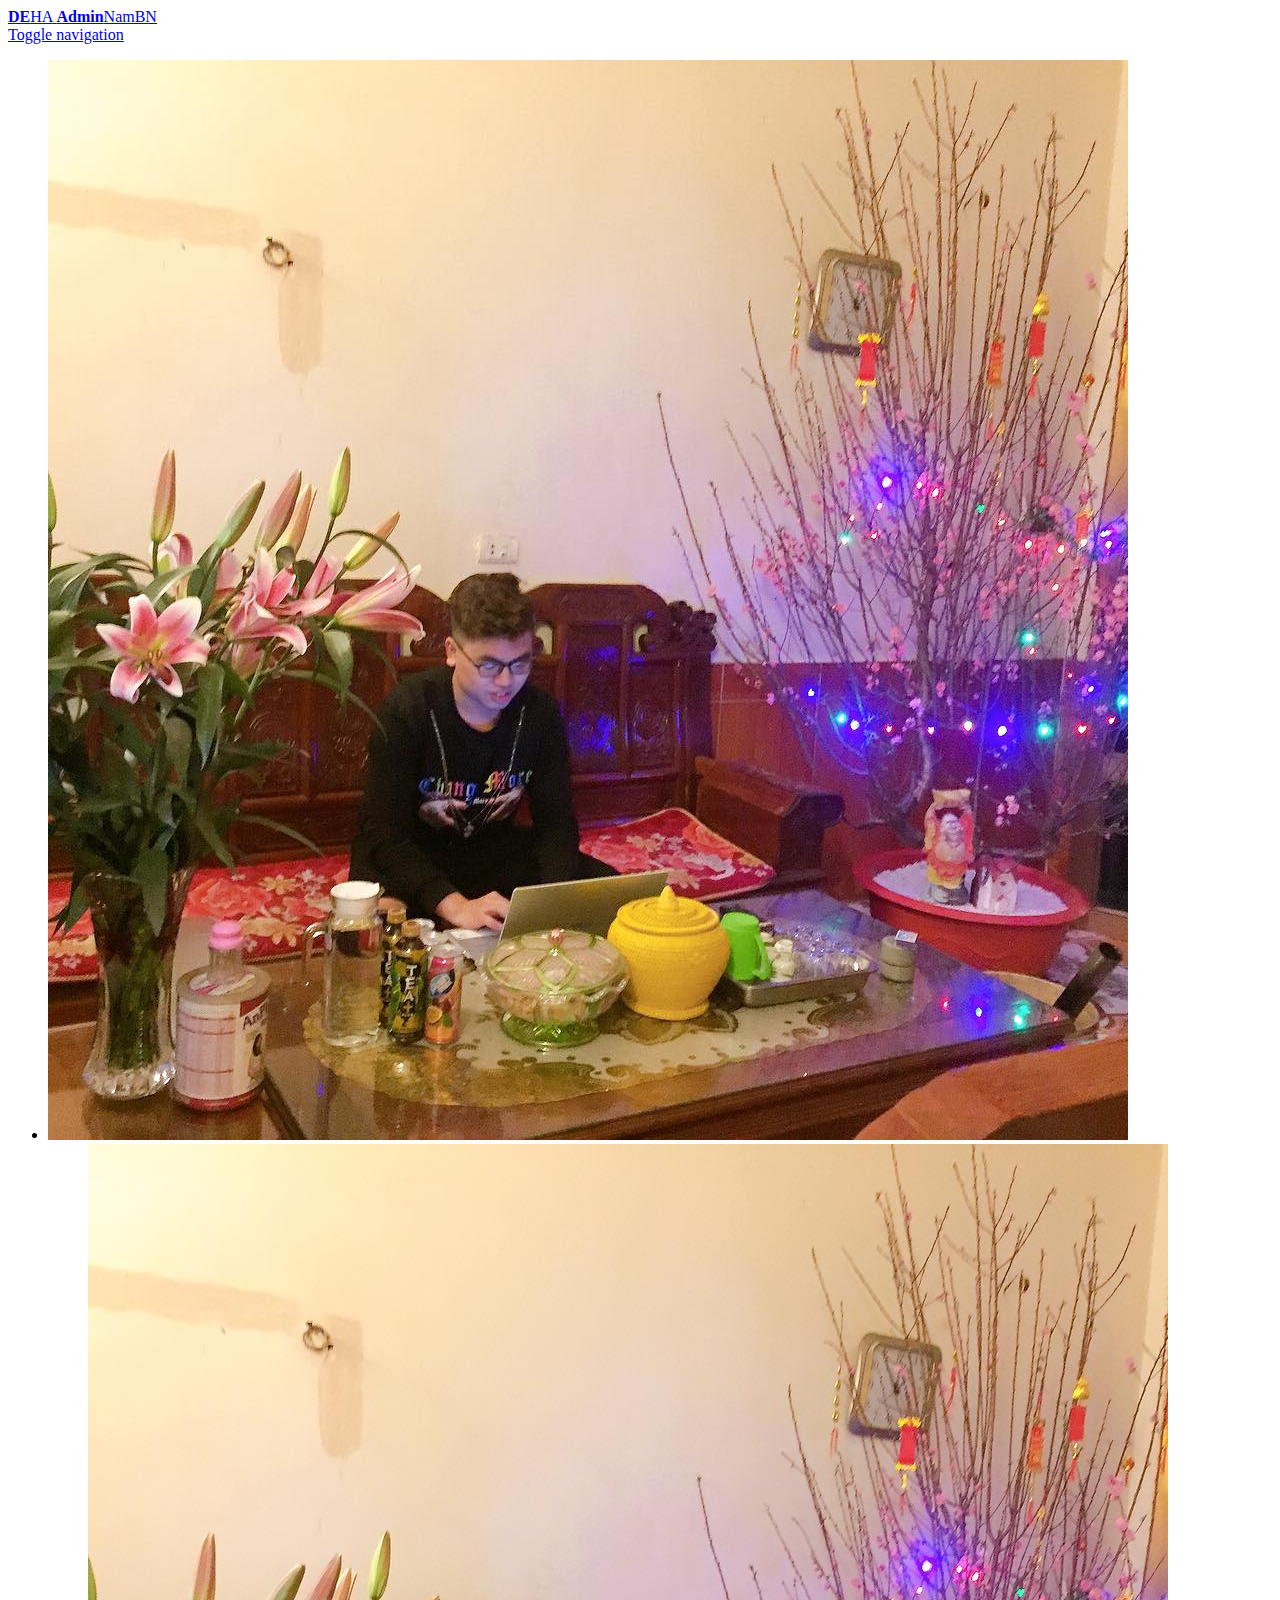
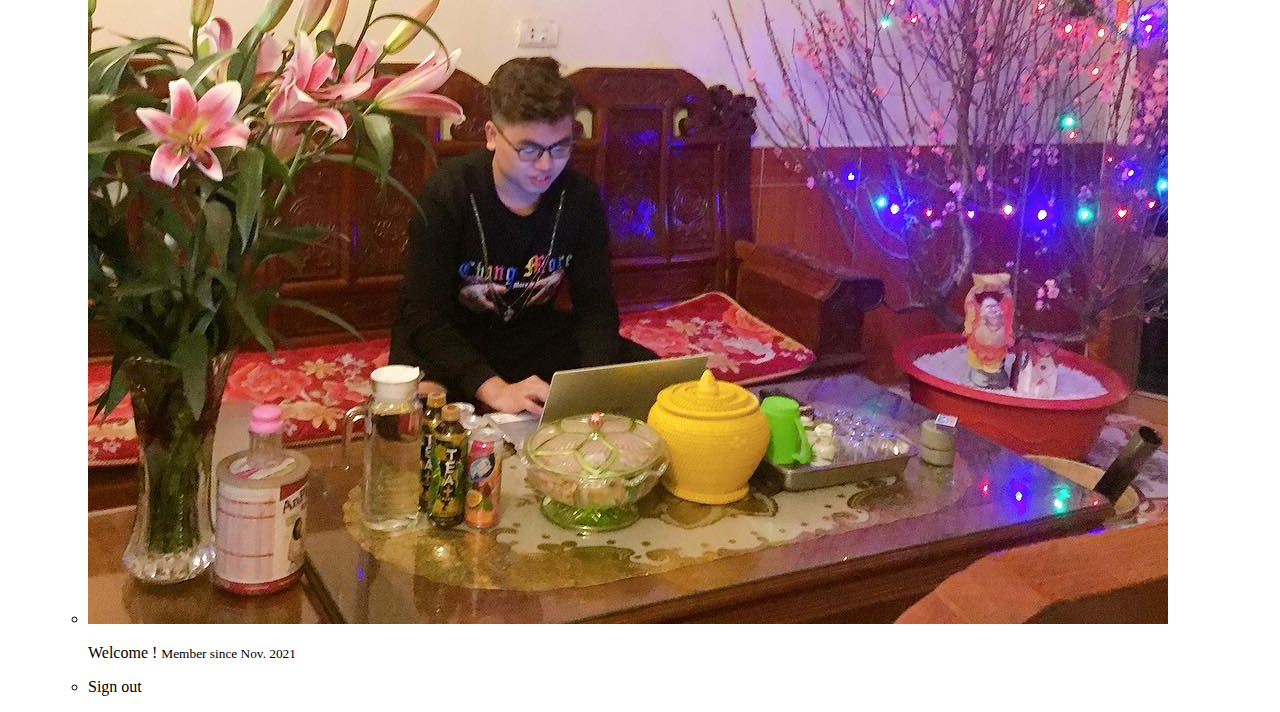
<file: fashionWebsite/src/main/resources/templates/fragments/header.html>
<!DOCTYPE html>
<html lang="en" xmlns:sec="http://www.w3.org/1999/xhtml">
<!--    Logo-->
<a href="/" class="logo">
    <span class="logo-mini"><b>DE</b>HA</span>
    <span class="logo-lg"><b>Admin</b>NamBN</span>
</a>
<!--Header Navbar-->
<nav class="navbar navbar-static-top">
    <a href="#" class="sidebar-toggle" data-toggle="offcanvas" role="button">
        <span class="sr-only">Toggle navigation</span>
    </a>
    <div class="navbar-custom-menu">
        <ul class="nav navbar-nav">
            <li class="dropdown user user-menu">
                <a href="#" class="dropdown-toggle" data-toggle="dropdown">
                    <img src="../../static/image/avatar.jpg" class="user-image" alt="User Image">
                    <span class="hidden-xs" sec:authentication="principal.username"></span>
                </a>
                <ul class="dropdown-menu">
                    <li class="user-header">
                        <img src="../../static/image/avatar.jpg" class="img-circle" alt="User Image">
                        <p>
                            Welcome <span sec:authentication="principal.username"></span> !
                            <small>Member since Nov. 2021</small>
                        </p>
                    </li>
                    <li class="user-footer">
                        <div class="pull-left"></div>
                        <div class="pull-right" sec:authorize="isAuthenticated()">
                            <a th:href="@{/logout}" class="btn btn-default btn-flat">Sign out</a>
                        </div>
                    </li>
                </ul>
            </li>
        </ul>
    </div>
</nav>
</html>
</file>
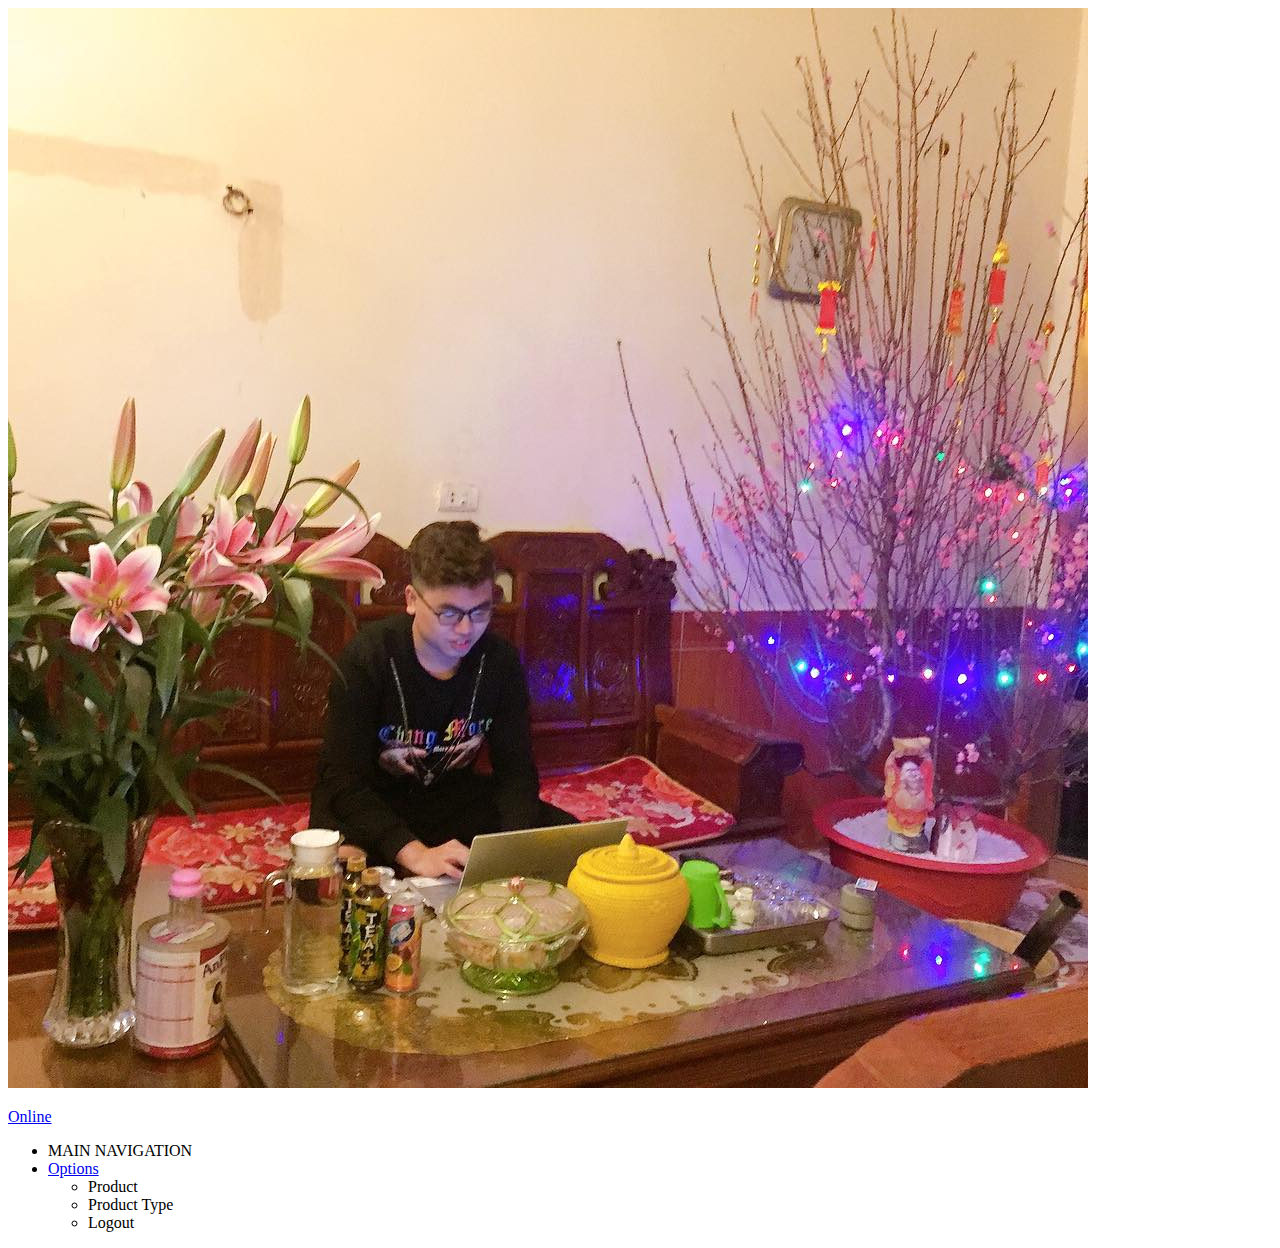
<file: fashionWebsite/src/main/resources/templates/fragments/main-sidebar.html>
<!DOCTYPE html>
<html lang="en" xmlns:sec="http://www.w3.org/1999/xhtml">
    <section class="sidebar" xmlns:th="http://www.w3.org/1999/xhtml" xmlns:sec="http://www.w3.org/1999/xhtml">
        <div class="user-panel">
            <div class="pull-left image">
                <img src="../../static/image/avatar.jpg" class="img-circle" alt="User Image" />
            </div>
            <div class="pull-left info">
                <p sec:authentication="principal.username"></p>
                <a href="#"><i class="fa fa-circle text-success"></i> Online</a>
            </div>
        </div>
        <ul class="sidebar-menu">
            <li class="header">MAIN NAVIGATION</li>
            <li class="active treeview">
                <a href="#">
                    <i class="fa fa-th"></i> <span>Options</span>
                    <span class="pull-right-container"><i class="fa fa-angle-left pull-right"></i></span>
                </a>
                <ul class="treeview-menu">
                    <li class="active"><a th:href="@{/product/list}"><i class="fa fa-circle-o"></i> Product</a></li>
                    <li><a th:href="@{/producttype/list}"><i class="fa fa-circle-o"></i> Product Type</a></li>
                    <li sec:authorize="isAuthenticated()"><a th:href="@{/logout}"><i class="fa fa-circle-o"></i> Logout</a></li>
                </ul>
            </li>
        </ul>
    </section>
</html>
</file>
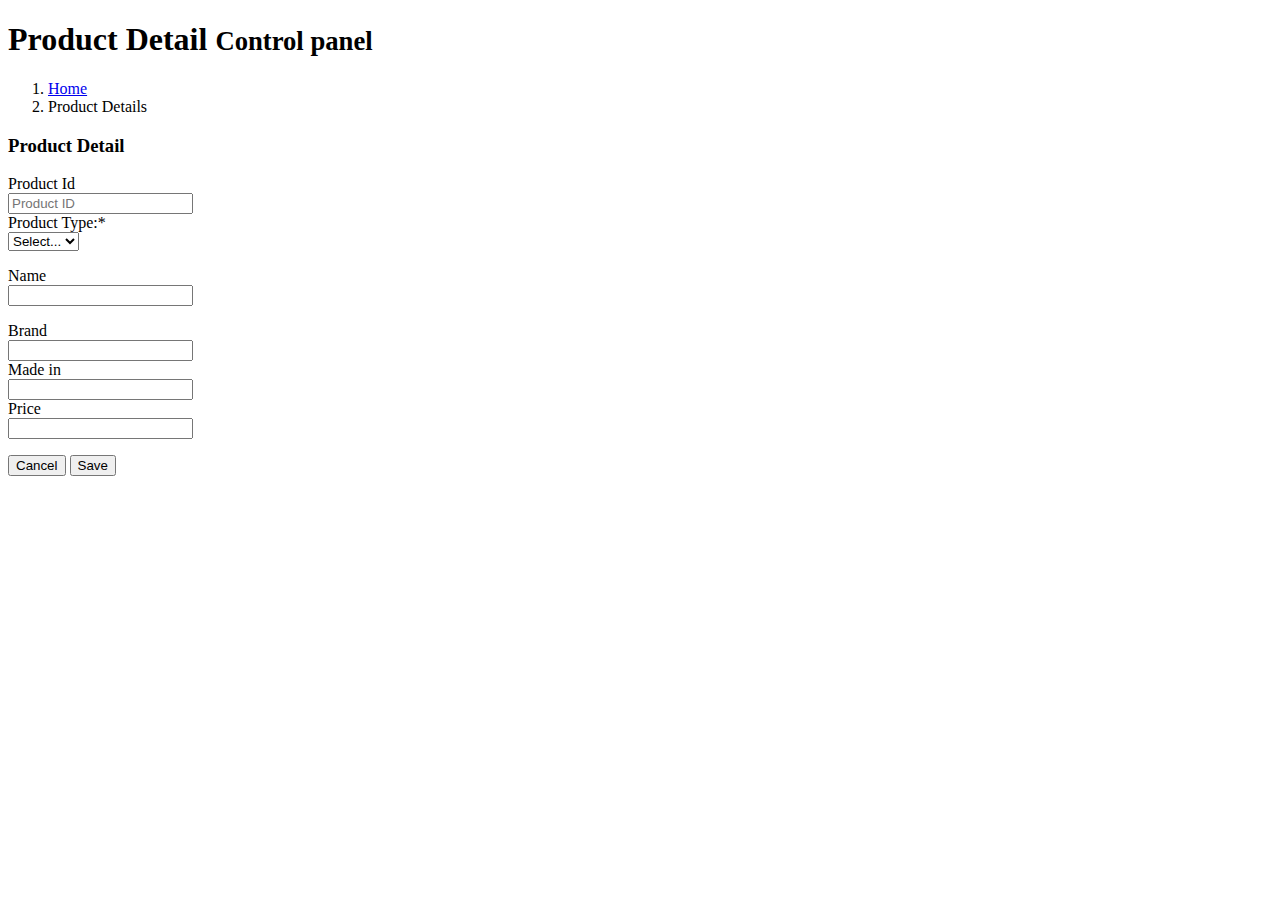
<file: fashionWebsite/src/main/resources/templates/admin/product/add-edit-product.html>
<!DOCTYPE html>
<html xmlns:th="http://thymeleaf.org"
      xmlns:layout="http://www.ultraq.net.nz/web/thymeleaf/layout"
      layout:decorate="layout">
<head>
    <title>Product Details</title>
</head>
<body>
    <section layout:fragment="header">
        <h1>
            Product Detail
            <small>Control panel</small>
        </h1>
        <ol class="breadcrumb">
            <li><a href="/"><i class="fa fa-dashboard"></i> Home</a></li>
            <li class="active">Product Details</li>
        </ol>
    </section>
    <div layout:fragment="content">
        <div class="row">
            <div class="col-md-12">
                <div class="box box-info">
                    <div class="box-header with-border">
                        <h3 class="box-title">Product Detail</h3>
                    </div>
                    <form th:action="@{/product/save}" th:object="${product}" method="post" class="form-horizontal">
                        <div class="box-body">
                            <div class="form-group">
                                <label class="col-sm-2 control-label">Product Id</label>
                                <div class="col-sm-10">
                                    <input type="text" class="form-control"  readonly="readonly" th:field="*{id}" placeholder="Product ID">
                                </div>
                            </div>
                            <div class="form-group">
                                <label class="col-sm-2 control-label">Product Type:<span>*</span></label>
                                <div class="col-sm-10">
                                    <select class="form-control" th:field="*{productTypeId}">
                                        <option value="">Select...</option>
                                        <option th:each="productType : ${productTypes}" th:value="${productType.id}" th:utext="${productType.name}"/>
                                    </select>
                                    <p class="text-red" th:if="${#fields.hasErrors('productTypeId')}" th:errors="*{productTypeId}"></p>
                                </div>
                            </div>
                            <div class="form-group">
                                <label class="col-sm-2 control-label">Name</label>
                                <div class="col-sm-10">
                                    <input type="text" class="form-control"  th:field="*{name}" />
                                    <p class="text-red" th:if="${#fields.hasErrors('name')}" th:errors="*{name}"></p>
                                </div>
                            </div>
                            <div class="form-group">
                                <label class="col-sm-2 control-label">Brand</label>
                                <div class="col-sm-10">
                                    <input type="text" class="form-control" th:field="*{brand}" />
                                </div>
                            </div>
                            <div class="form-group">
                                <label class="col-sm-2 control-label">Made in</label>
                                <div class="col-sm-10">
                                    <input type="text" class="form-control" th:field="*{madein}" />
                                </div>
                            </div>
                            <div class="form-group">
                                <label class="col-sm-2 control-label">Price</label>
                                <div class="col-sm-10">
                                    <input type="text" class="form-control" th:field="*{price}" />
                                    <p class="text-red" th:if="${#fields.hasErrors('price')}" th:errors="*{price}"></p>
                                </div>
                            </div>

                        </div>
                        <div class="box-footer center">
                            <a th:href="@{/product/list}">
                                <button type="button" class="btn btn-default"><i class="fa fa-right"></i> Cancel</button>
                            </a>
                            <button type="submit" class="btn btn-info pull-right"><i class="fa fa-save"></i> Save</button>
                        </div>
                    </form>
                </div>
            </div>
        </div>
    </div>
    <th:block layout:fragment="script"><script></script></th:block>
</body>
</html>
</file>
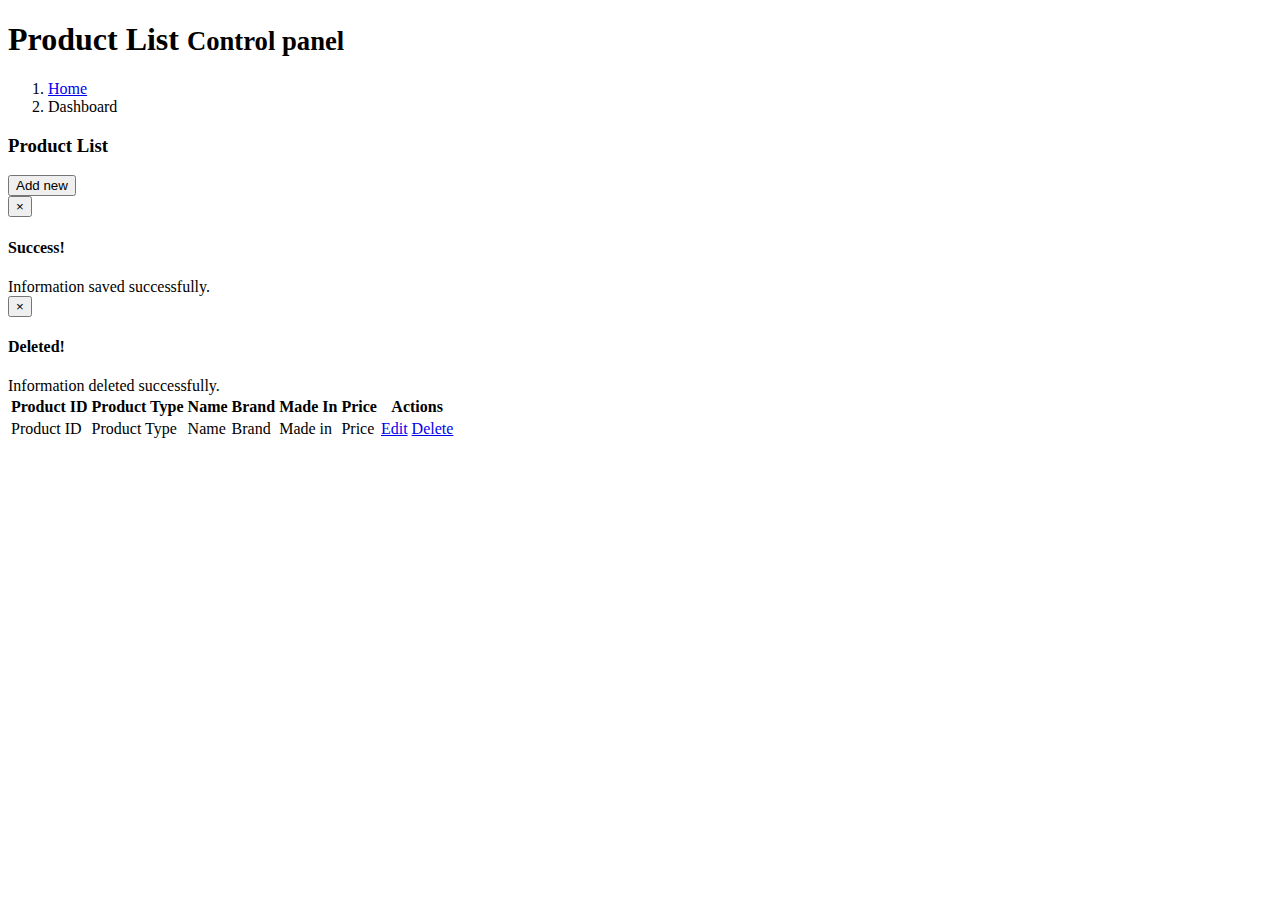
<file: fashionWebsite/src/main/resources/templates/admin/product/list-product.html>
<!DOCTYPE html>
<html xmlns:th="http://thymeleaf.org"
      xmlns:layout="http://www.ultraq.net.nz/web/thymeleaf/layout"
      layout:decorate="layout">
<head>
    <title>Dashboard</title>
</head>
<body>
    <section layout:fragment="header">
        <h1>
            Product List
            <small>Control panel</small>
        </h1>
        <ol class="breadcrumb">
            <li><a href="/"><i class="fa fa-dashboard"></i> Home</a></li>
            <li class="active">Dashboard</li>
        </ol>
    </section>
    <div layout:fragment="content">
        <div class="row">
            <div class="col-xs-12">
                <div class="box">
                    <div class="box-header">
                        <h3 class="box-title">Product List</h3>
                    </div>
                    <div class="box-body">
                        <div class="box-footer center">
                            <a th:href="@{/product/add}">
                                <button type="button" class="btn btn-primary pull-right"><i class="fa fa-plus"></i> Add new</button>
                            </a>
                        </div>
                        <div th:if="${param.success}">
                            <div class="alert alert-success alert-dismissible">
                                <button type="button" class="close" data-dismiss="alert" aria-hidden="true">×</button>
                                <h4><i class="icon fa fa-check"></i> Success!</h4>
                                Information saved successfully.
                            </div>
                        </div>
                        <div th:if="${param.deleted}">
                            <div class="alert alert-info alert-dismissible">
                                <button type="button" class="close" data-dismiss="alert" aria-hidden="true">×</button>
                                <h4><i class="icon fa fa-check"></i> Deleted!</h4>
                                Information deleted successfully.
                            </div>
                        </div>

                        <div class="row">
                            <div class="col-sm-12">
                                <table id="example1" class="table table-bordered table-striped dataTable" role="grid"
                                       aria-describedby="example1_info">
                                    <thead class="thead">
                                    <tr>
                                        <th>Product ID</th>
                                        <th>Product Type</th>
                                        <th>Name</th>
                                        <th>Brand</th>
                                        <th>Made In</th>
                                        <th>Price</th>
                                        <th>Actions</th>
                                    </tr>
                                    </thead>
                                    <tbody>
                                        <tr th:each="product : ${listProducts}">
                                            <td th:text="${product.id}">Product ID</td>
                                            <td th:each="productType : ${productTypes}"
                                                th:if="(${productType.id} == ${product.productTypeId})"
                                                th:text="${productType.name}">Product Type
                                            </td>
                                            <td th:text="${product.name}">Name</td>
                                            <td th:text="${product.brand}">Brand</td>
                                            <td th:text="${product.madein}">Made in</td>
                                            <td th:text="${product.price}">Price</td>
                                            <td>
                                                <a href="#" class="btn btn-primary btn-xs purple editView" title="Edit" th:href="@{'/product/edit/' + ${product.id}}"><i class="fa fa-edit"></i> Edit</a>
                                                <a href="#" class="btn btn-danger btn-xs purple deleteView" title="Delete" th:href="@{'/product/delete/' + ${product.id}}"><i class="fa fa-trash-o"></i> Delete</a>
                                            </td>
                                        </tr>
                                    </tbody>
                                </table>
                            </div>
                        </div>
                    </div>
                </div>
            </div>
        </div>
    </div>
    <th:block layout:fragment="script">
        <script>
            $(function () {
                $('#example1').DataTable({
                    'paging'      : true,
                    'lengthChange': false,
                    'searching'   : true,
                    'ordering'    : true,
                    'info'        : true,
                    'autoWidth'   : false
                })
                jQuery('#example1_wrapper input').addClass("form-control input-sm");
            })
        </script>
    </th:block>
</body>
</html>
</file>
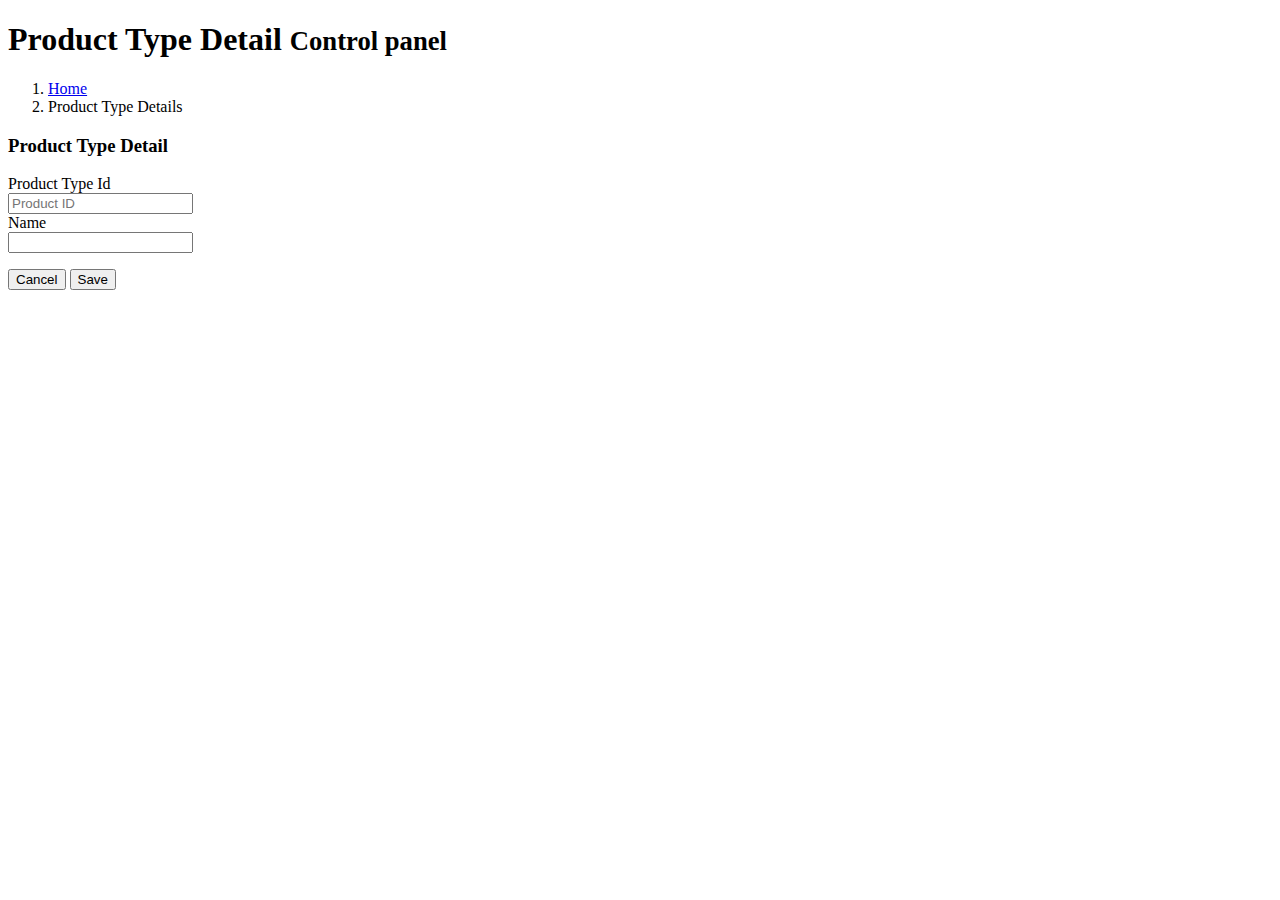
<file: fashionWebsite/src/main/resources/templates/admin/producttype/add-edit-producttype.html>
<!DOCTYPE html>
<html xmlns:th="http://thymeleaf.org"
      xmlns:layout="http://www.ultraq.net.nz/web/thymeleaf/layout"
      layout:decorate="layout">
<head>
    <title>Product Details</title>
</head>
<body>
    <section layout:fragment="header">
        <h1>
            Product Type Detail
            <small>Control panel</small>
        </h1>
        <ol class="breadcrumb">
            <li><a href="/"><i class="fa fa-dashboard"></i> Home</a></li>
            <li class="active">Product Type Details</li>
        </ol>
    </section>
    <div layout:fragment="content">
        <div class="row">
            <div class="col-md-12">
                <div class="box box-info">
                    <div class="box-header with-border">
                        <h3 class="box-title">Product Type Detail</h3>
                    </div>
                    <form th:action="@{/producttype/save}" th:object="${producttype}" method="post" class="form-horizontal">
                        <div class="box-body">
                            <div class="form-group">
                                <label class="col-sm-2 control-label">Product Type Id</label>
                                <div class="col-sm-10">
                                    <input type="text" class="form-control"  readonly="readonly" th:field="*{id}" placeholder="Product ID">
                                </div>
                            </div>
                            <div class="form-group">
                                <label class="col-sm-2 control-label">Name</label>
                                <div class="col-sm-10">
                                    <input type="text" class="form-control"  th:field="*{name}" />
                                    <p class="text-red" th:if="${#fields.hasErrors('name')}" th:errors="*{name}"></p>
                                </div>
                            </div>
                        </div>
                        <div class="box-footer center">
                            <a th:href="@{/producttype/list}">
                                <button type="button" class="btn btn-default"><i class="fa fa-right"></i> Cancel</button>
                            </a>
                            <button type="submit" class="btn btn-info pull-right"><i class="fa fa-save"></i> Save</button>
                        </div>
                    </form>
                </div>
            </div>
        </div>
    </div>
    <th:block layout:fragment="script"><script></script></th:block>
</body>
</html>
</file>
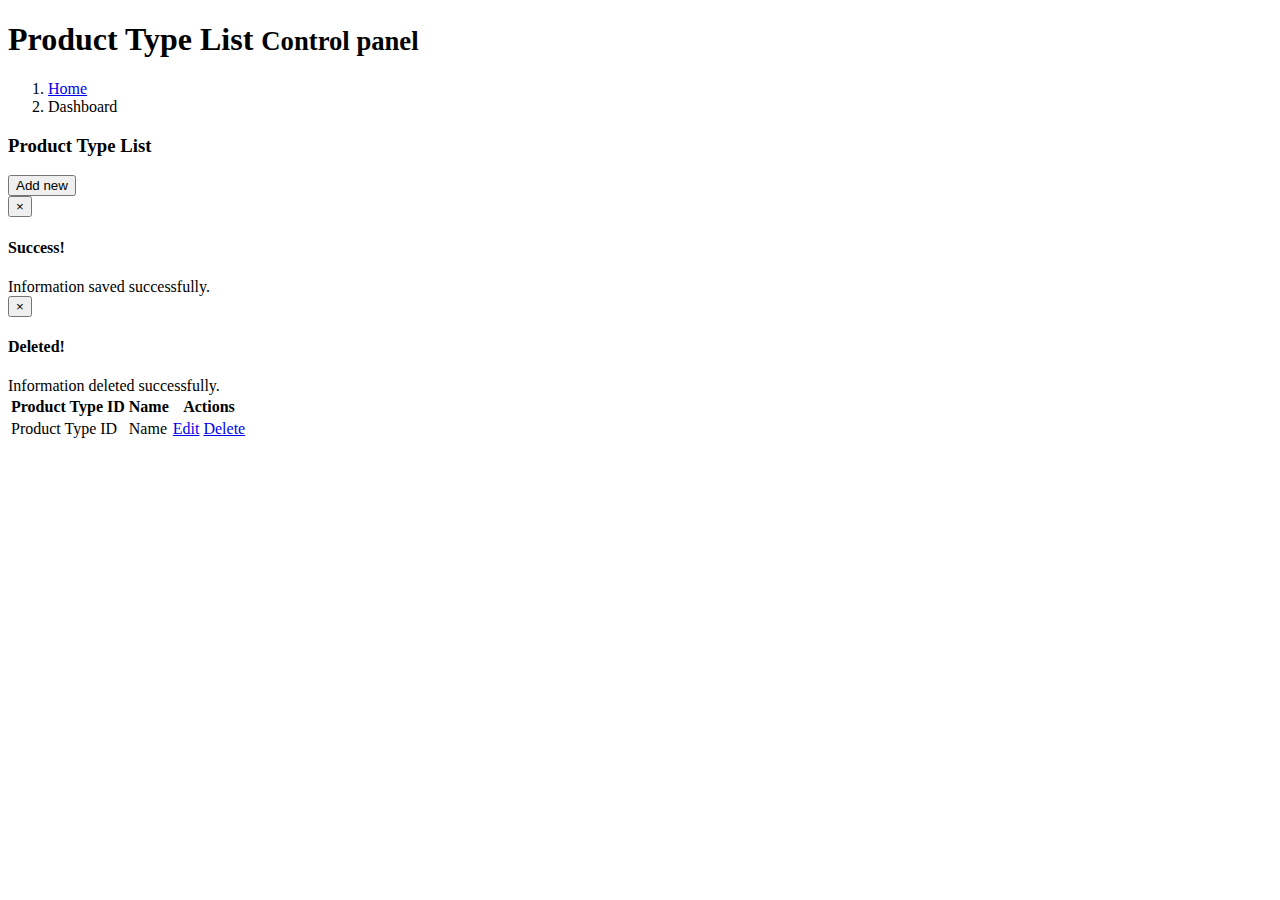
<file: fashionWebsite/src/main/resources/templates/admin/producttype/list-producttype.html>
<!DOCTYPE html>
<html xmlns:th="http://thymeleaf.org"
      xmlns:layout="http://www.ultraq.net.nz/web/thymeleaf/layout"
      layout:decorate="layout">
<head>
    <title>Dashboard</title>
</head>
<body>
    <section layout:fragment="header">
        <h1>
            Product Type List
            <small>Control panel</small>
        </h1>
        <ol class="breadcrumb">
            <li><a href="/"><i class="fa fa-dashboard"></i> Home</a></li>
            <li class="active">Dashboard</li>
        </ol>
    </section>
    <div layout:fragment="content">
        <div class="row">
            <div class="col-xs-12">
                <div class="box">
                    <div class="box-header">
                        <h3 class="box-title">Product Type List</h3>
                    </div>
                    <div class="box-body">
                        <div class="box-footer center">
                            <a th:href="@{/producttype/add}">
                                <button type="button" class="btn btn-primary pull-right"><i class="fa fa-plus"></i> Add new</button>
                            </a>
                        </div>
                        <div th:if="${param.success}">
                            <div class="alert alert-success alert-dismissible">
                                <button type="button" class="close" data-dismiss="alert" aria-hidden="true">×</button>
                                <h4><i class="icon fa fa-check"></i> Success!</h4>
                                Information saved successfully.
                            </div>
                        </div>
                        <div th:if="${param.deleted}">
                            <div class="alert alert-info alert-dismissible">
                                <button type="button" class="close" data-dismiss="alert" aria-hidden="true">×</button>
                                <h4><i class="icon fa fa-check"></i> Deleted!</h4>
                                Information deleted successfully.
                            </div>
                        </div>
                        <div class="row">
                            <div class="col-sm-12">
                                <table id="example1" class="table table-bordered table-striped dataTable" role="grid"
                                       aria-describedby="example1_info">
                                    <thead class="thead">
                                        <tr>
                                            <th>Product Type ID</th>
                                            <th>Name</th>
                                            <th>Actions</th>
                                        </tr>
                                    </thead>
                                    <tbody>
                                        <tr th:each="producttype : ${listProductTypes}">
                                            <td th:text="${producttype.id}">Product Type ID</td>
                                            <td th:text="${producttype.name}">Name</td>
                                            <td>
                                                <a href="#" class="btn btn-primary btn-xs purple editView" title="Edit" th:href="@{'/producttype/edit/' + ${producttype.id}}"><i class="fa fa-edit"></i> Edit</a>
                                                <a href="#" class="btn btn-danger btn-xs purple deleteView" title="Delete" th:href="@{'/producttype/delete/' + ${producttype.id}}"><i class="fa fa-trash-o"></i> Delete</a>
                                            </td>
                                        </tr>
                                    </tbody>
                                </table>
                            </div>
                        </div>
                    </div>
                </div>
            </div>
        </div>
    </div>
    <th:block layout:fragment="script">
        <script>
            $(function () {
                $('#example1').DataTable({
                    'paging'      : true,
                    'lengthChange': false,
                    'searching'   : true,
                    'ordering'    : true,
                    'info'        : true,
                    'autoWidth'   : false
                })
                jQuery('#example1_wrapper input').addClass("form-control input-sm"); // modify table search input
            })
        </script>
    </th:block>
</body>
</html>
</file>
